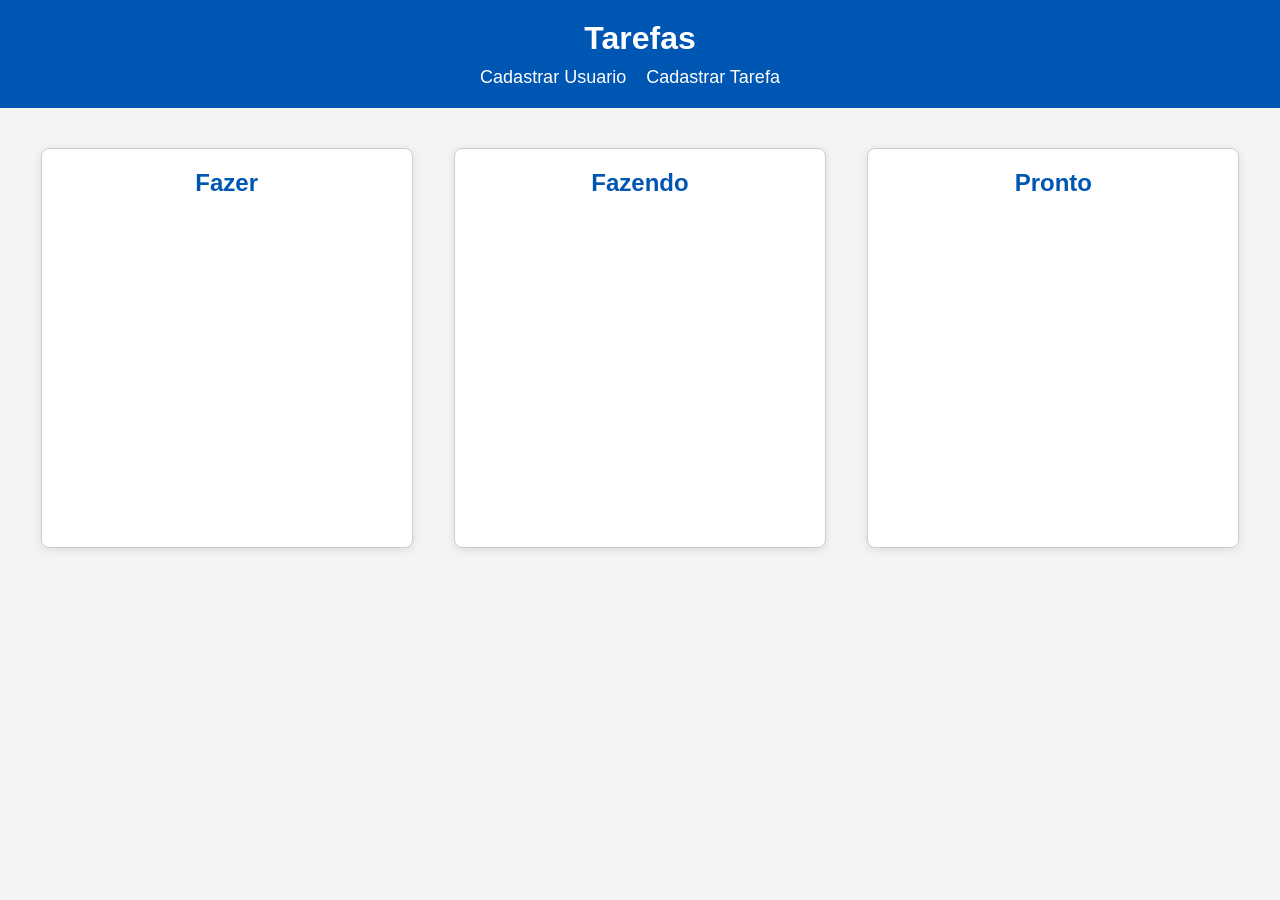
<file: web/gerenciamento/gerenciamento.html>
<!DOCTYPE html>
<html lang="pt-br">
<head>
    <meta charset="UTF-8">
    <meta name="viewport" content="width=device-width, initial-scale=1.0">
    <title>Gerenciamento de Tarefas</title>
    <link rel="stylesheet" href="gerenciar.css">
</head>
<body>
  <header>
    <h1>Tarefas</h1>
    <nav>
      <ul>
        <li><a href="../usuarios/cadastroU.html">Cadastrar Usuario</a></li>
        <li><a href="../tarefas/cadastroT.html">Cadastrar Tarefa</a></li>
      </ul>
    </nav>
  </header>
  <main class="board">
    <section class="column" id="fazer">
      <h2>Fazer</h2>
    </section>
    <section class="column" id="fazendo">
      <h2>Fazendo</h2>
    </section>
    <section class="column" id="pronto">
      <h2>Pronto</h2>
    </section>
  </main>
  <script src="gerenciarTarefas.js"></script>
</body>
</html>
</file>
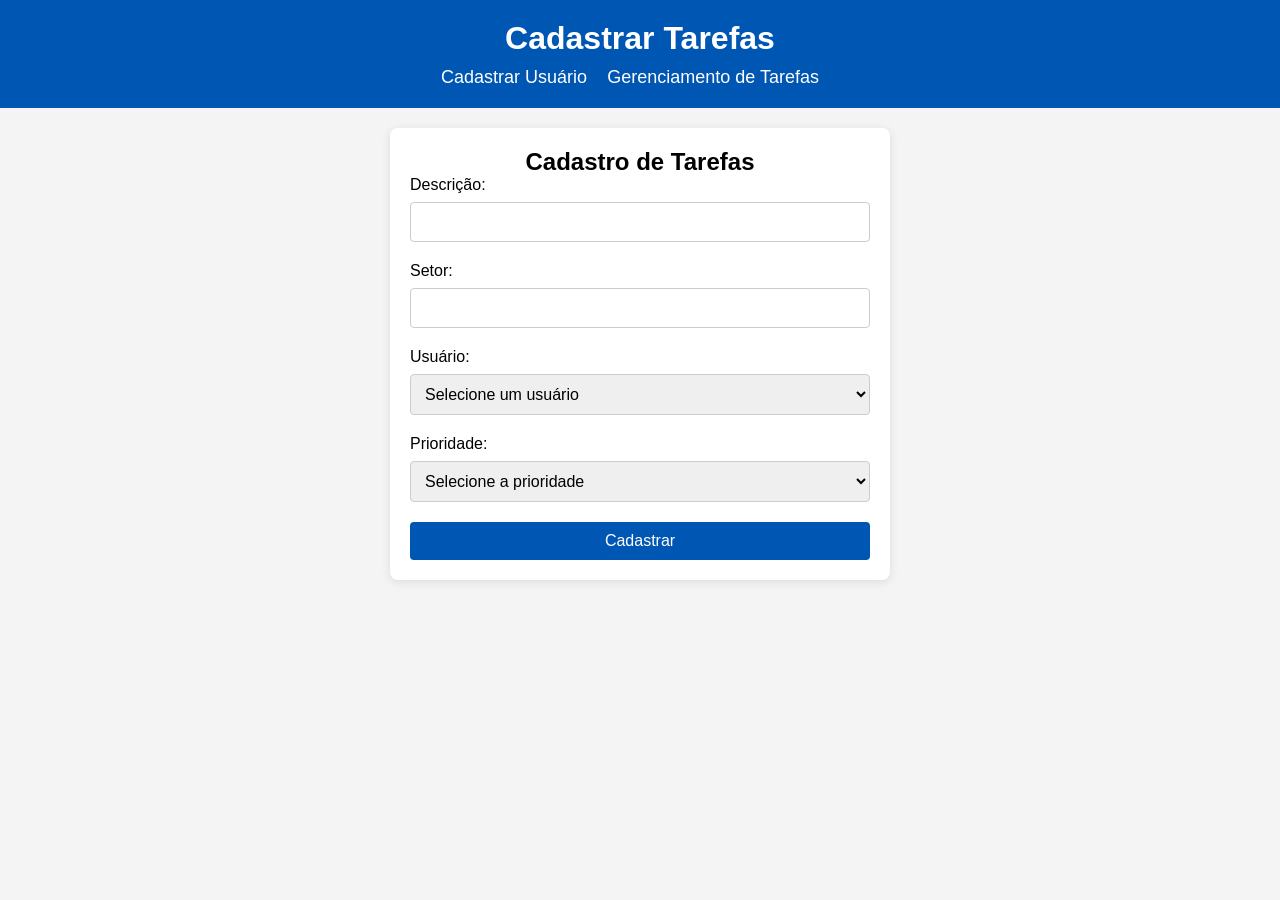
<file: web/tarefas/cadastroT.html>
<!DOCTYPE html>
<html lang="pt-BR">
<head>
  <meta charset="UTF-8">
  <meta name="viewport" content="width=device-width, initial-scale=1.0">
  <link rel="stylesheet" href="cadastroT.css">
  <title>Cadastrar Tarefas</title>
</head>
<body>
  <header>
    <h1>Cadastrar Tarefas</h1>
    <nav>
      <ul>
        <li><a href="../usuarios/cadastroU.html">Cadastrar Usuário</a></li>
        <li><a href="../gerenciamento/gerenciamento.html">Gerenciamento de Tarefas</a></li>
      </ul>
    </nav>
  </header>

  <section id="cadastro">
    <main>
      <center>
        <h2>Cadastro de Tarefas</h2>
      </center>
      <form id="formTarefa">
        <label for="descricao">Descrição:</label>
        <input id="descricao" name="descricao" required>

        <label for="setor">Setor:</label>
        <input type="text" id="setor" name="setor" required>

        <label for="usuario">Usuário:</label>
        <select id="usuario" name="usuario" required>
          <option value="">Selecione um usuário</option>
        </select>

        <label for="prioridade">Prioridade:</label>
        <select id="prioridade" name="prioridade" required>
          <option value="">Selecione a prioridade</option>
          <option value="Baixa">Baixa</option>
          <option value="Média">Média</option>
          <option value="Alta">Alta</option>
        </select>

        <button type="submit">Cadastrar</button>
      </form>
    </main>
  </section>

  <script src="cadastroTarefa.js"></script>
</body>
</html>
</file>
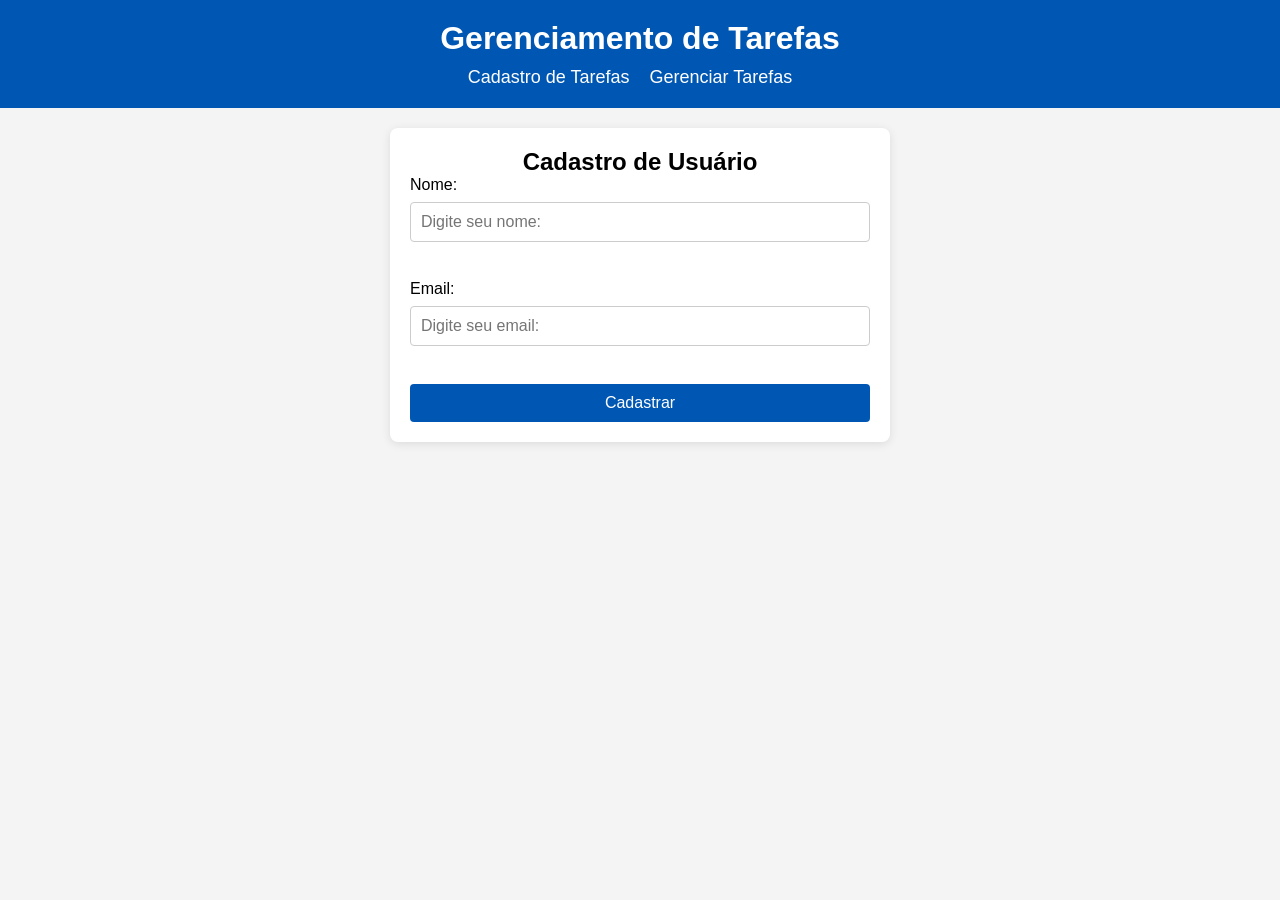
<file: web/usuarios/cadastroU.html>
<!DOCTYPE html>
<html lang="en">

<head>
  <meta charset="UTF-8">
  <meta name="viewport" content="width=device-width, initial-scale=1.0">
  <link rel="stylesheet" href="cadastroU.css">
  <title>Cadastro de Usuários</title>
</head>

<body>
  <header>
    <h1>Gerenciamento de Tarefas</h1>
    <nav>
      <ul>
        <li><a href="../tarefas/cadastroT.html">Cadastro de Tarefas</a></li>
        <li><a href="../gerenciamento/gerenciamento.html">Gerenciar Tarefas</a></li>
      </ul>
  </header>

  <section id="cadastro">
    <main>
      <center>
        <h2>Cadastro de Usuário</h2>
      </center>
      <form>
        <label for="nome">Nome:</label>
        <input type="text" id="nome" name="nome" placeholder="Digite seu nome:" required>
        <br>
        <label for="email">Email:</label>
        <input type="email" id="email" name="email" placeholder="Digite seu email:" required>
        <br>
        <button onclick="cadastrar()" type="submit">Cadastrar</button>
      </form>
    </main>
  </section>
</body>
<script src="cadastroUsuario.js"></script>

</html>
</file>
<file: web/gerenciamento/gerenciar.css>
* {
  margin: 0;
  padding: 0;
  box-sizing: border-box;
}

body {
  font-family: 'Segoe UI', sans-serif;
  background-color: #f4f4f4;
  color: #000000;
}

header {
  background-color: #0056b3;
  color: #ffffff;
  padding: 20px;
  text-align: center;
}

header h1 {
  font-size: 32px;
  font-weight: bold;
}

nav ul {
  list-style: none;
  display: flex;
  justify-content: center;
  margin-top: 10px;
}

nav ul li {
  margin-right: 20px;
}

nav ul li a {
  color: white;
  text-decoration: none;
  font-size: 18px;
}

nav ul li a:hover {
  text-decoration: underline;
}

main.board {
  display: flex;
  justify-content: space-around;
  padding: 20px;
  margin-top: 20px;
}

.column {
  background-color: #ffffff;
  border: 1px solid #ccc;
  border-radius: 8px;
  width: 30%;
  padding: 20px;
  min-height: 400px;
  box-shadow: 0 2px 10px rgba(0, 0, 0, 0.1);
}

.column h2 {
  text-align: center;
  font-size: 24px;
  color: #0056b3;
  margin-bottom: 20px;
}

.tarefa-card {
  background-color: #ffffff;
  border: 1px solid #ccc;
  border-radius: 8px;
  padding: 15px;
  margin-bottom: 15px;
  box-shadow: 0 2px 5px rgba(0, 0, 0, 0.1);
}

.tarefa-card p {
  font-size: 14px;
  color: #000;
  margin-bottom: 5px;
}

#mensagem-sucesso {
  color: green;
  font-weight: bold;
  text-align: center;
  margin-top: 20px;
}

.hidden {
  display: none;
}
</file>
<file: web/tarefas/cadastroT.css>
* {
  margin: 0;
  padding: 0;
  box-sizing: border-box;
}

body {
  font-family: 'Segoe UI', sans-serif;
  background-color: #f4f4f4;
  color: #000000;
}

header {
  background-color: #0056b3;
  color: #ffffff;
  padding: 20px;
  text-align: center;
}

header h1 {
  font-size: 32px;
  font-weight: bold;
}

nav ul {
  list-style: none;
  display: flex;
  justify-content: center;
  margin-top: 10px;
}

nav ul li {
  margin-right: 20px;
}

nav ul li a {
  color: white;
  text-decoration: none;
  font-size: 18px;
}

nav ul li a:hover {
  text-decoration: underline;
}

#cadastro {
  margin: 20px auto;
  width: 80%;
  max-width: 500px;
  padding: 20px;
  background-color: #ffffff;
  border-radius: 8px;
  box-shadow: 0 2px 10px rgba(0, 0, 0, 0.1);
}

form {
  display: flex;
  flex-direction: column;
}

label {
  font-size: 16px;
  margin-bottom: 8px;
}

textarea, input, select {
  padding: 10px;
  margin-bottom: 20px;
  border: 1px solid #ccc;
  border-radius: 4px;
  font-size: 16px;
}

textarea {
  height: 100px;
  resize: none;
}

button {
  padding: 10px;
  background-color: #0056b3;
  color: white;
  border: none;
  border-radius: 4px;
  cursor: pointer;
  font-size: 16px;
}

button:hover {
  background-color: #003f80;
}

#mensagem-sucesso {
  text-align: center;
  color: green;
  font-weight: bold;
  margin-top: 20px;
}

.hidden {
  display: none;
}
</file>
<file: web/usuarios/cadastroU.css>
* {
  margin: 0;
  padding: 0;
  box-sizing: border-box;
}

body {
  font-family: 'Segoe UI', sans-serif;
  background-color: #f4f4f4;
  color: #000000;
}

header {
  background-color: #0056b3;
  color: #ffffff;
  padding: 20px;
  text-align: center;
}

header h1 {
  font-size: 32px;
  font-weight: bold;
}

nav ul {
  list-style: none;
  display: flex;
  justify-content: center;
  margin-top: 10px;
}

nav ul li {
  margin-right: 20px;
}

nav ul li a {
  color: white;
  text-decoration: none;
  font-size: 18px;
}

nav ul li a:hover {
  text-decoration: underline;
}

#cadastro {
  margin: 20px auto;
  width: 80%;
  max-width: 500px;
  padding: 20px;
  background-color: #ffffff;
  border-radius: 8px;
  box-shadow: 0 2px 10px rgba(0, 0, 0, 0.1);
}

form {
  display: flex;
  flex-direction: column;
}

label {
  font-size: 16px;
  margin-bottom: 8px;
}

textarea, input, select {
  padding: 10px;
  margin-bottom: 20px;
  border: 1px solid #ccc;
  border-radius: 4px;
  font-size: 16px;
}

textarea {
  height: 100px;
  resize: none;
}

button {
  padding: 10px;
  background-color: #0056b3;
  color: white;
  border: none;
  border-radius: 4px;
  cursor: pointer;
  font-size: 16px;
}

button:hover {
  background-color: #003f80;
}

#mensagem-sucesso {
  text-align: center;
  color: green;
  font-weight: bold;
  margin-top: 20px;
}

.hidden {
  display: none;
}
</file>
